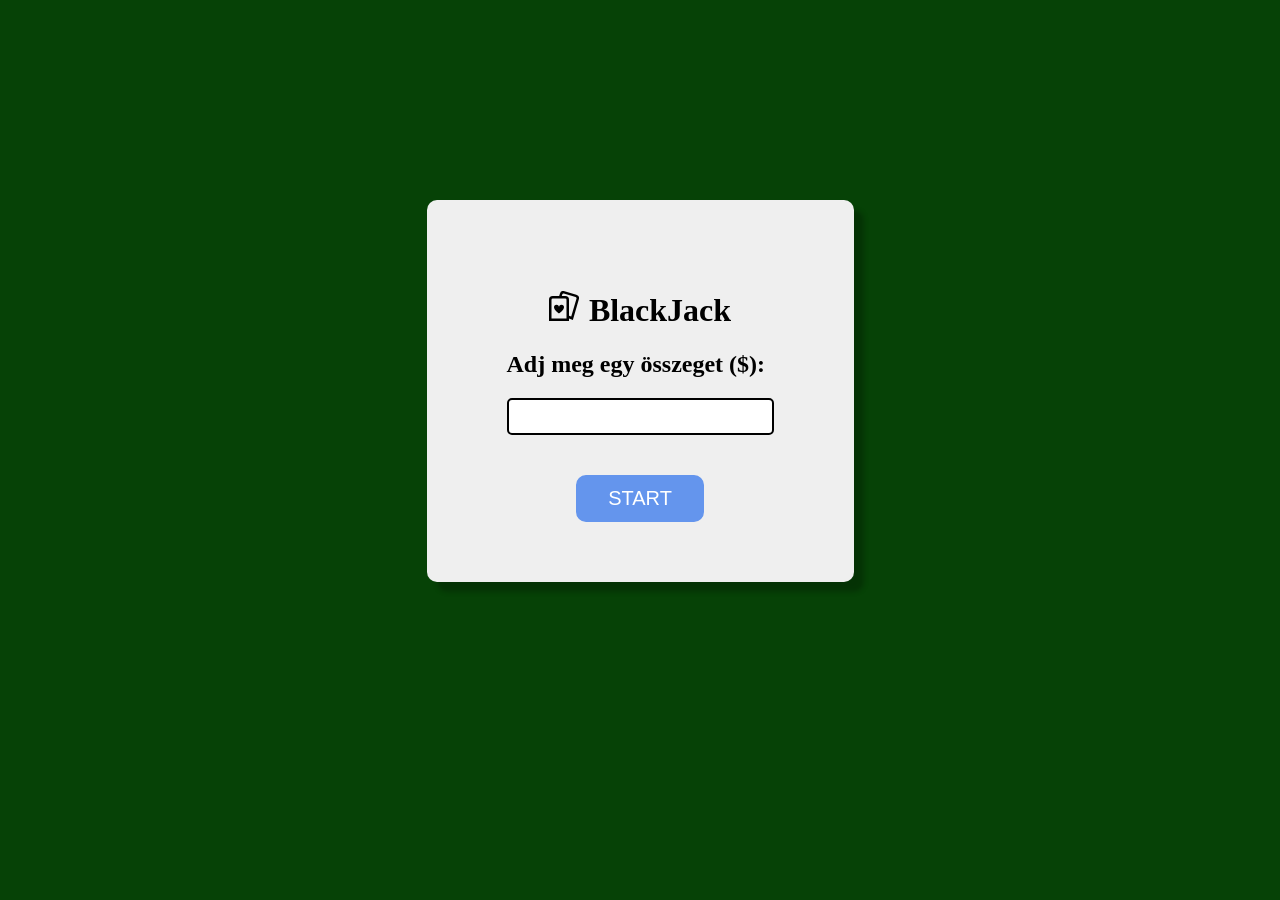
<file: index.html>
<!DOCTYPE html>
<html lang="hu">

<head>
    <meta charset="UTF-8">
    <meta name="viewport" content="width=device-width, initial-scale=1.0">
    <title>BlackJack</title>
    <link rel="stylesheet" href="style.css">

    <link rel="apple-touch-icon" sizes="180x180" href="kep/apple-touch-icon.png">
    <link rel="icon" type="image/png" sizes="32x32" href="kep/favicon-32x32.png">
    <link rel="icon" type="image/png" sizes="16x16" href="kep/favicon-16x16.png">
    <link rel="manifest" href="kep/site.webmanifest">
</head>

<body>
    <div class="card">
        <h1><img id="logo" src="kep/playing-cards.svg" alt="kep">BlackJack</h1>
        <form action="main.php" method="post">
            <div>
                <h2>Adj meg egy összeget ($):</h2>
                <input type="number" name="kezdoertek" id="bank">
            </div>
            <button id="start" type="submit">START</button>
        </form>
    </div>
</body>

</html>
</file>
<file: style.css>
body {
  background-color: rgb(6, 66, 6);
  font-family: Cambria, Cochin, Georgia, Times, "Times New Roman", serif;
}
.card {
  background-color: #efefef;
  width: fit-content;
  padding: 70px 80px 60px 80px;
  border-radius: 10px;
  margin-right: auto;
  margin-left: auto;
  margin-top: 200px;
  box-shadow: 10px 10px 5px rgba(0, 0, 0, 0.233);
}
#start {
  transition: 0.4s;
  padding: 10px 30px 10px 30px;
  display: block;
  margin-right: auto;
  margin-left: auto;
  margin-top: 40px;
  font-size: 20px;
  border-radius: 10px;
  cursor: pointer;
  border: solid cornflowerblue 2px;
  background-color: cornflowerblue;
  color: white;
}

#start:hover {
  transition: 0.4s;
  border-radius: 50px;
}

input {
  display: block;
  margin-right: auto;
  margin-left: auto;
  margin-top: 20px;
  padding: 5px;
  border-radius: 5px;
  font-size: 20px;
  border: solid black 2px;
}
h1 {
  text-align: center;
}
#logo {
  height: 30px;
  padding-right: 10px;
}
</file>
